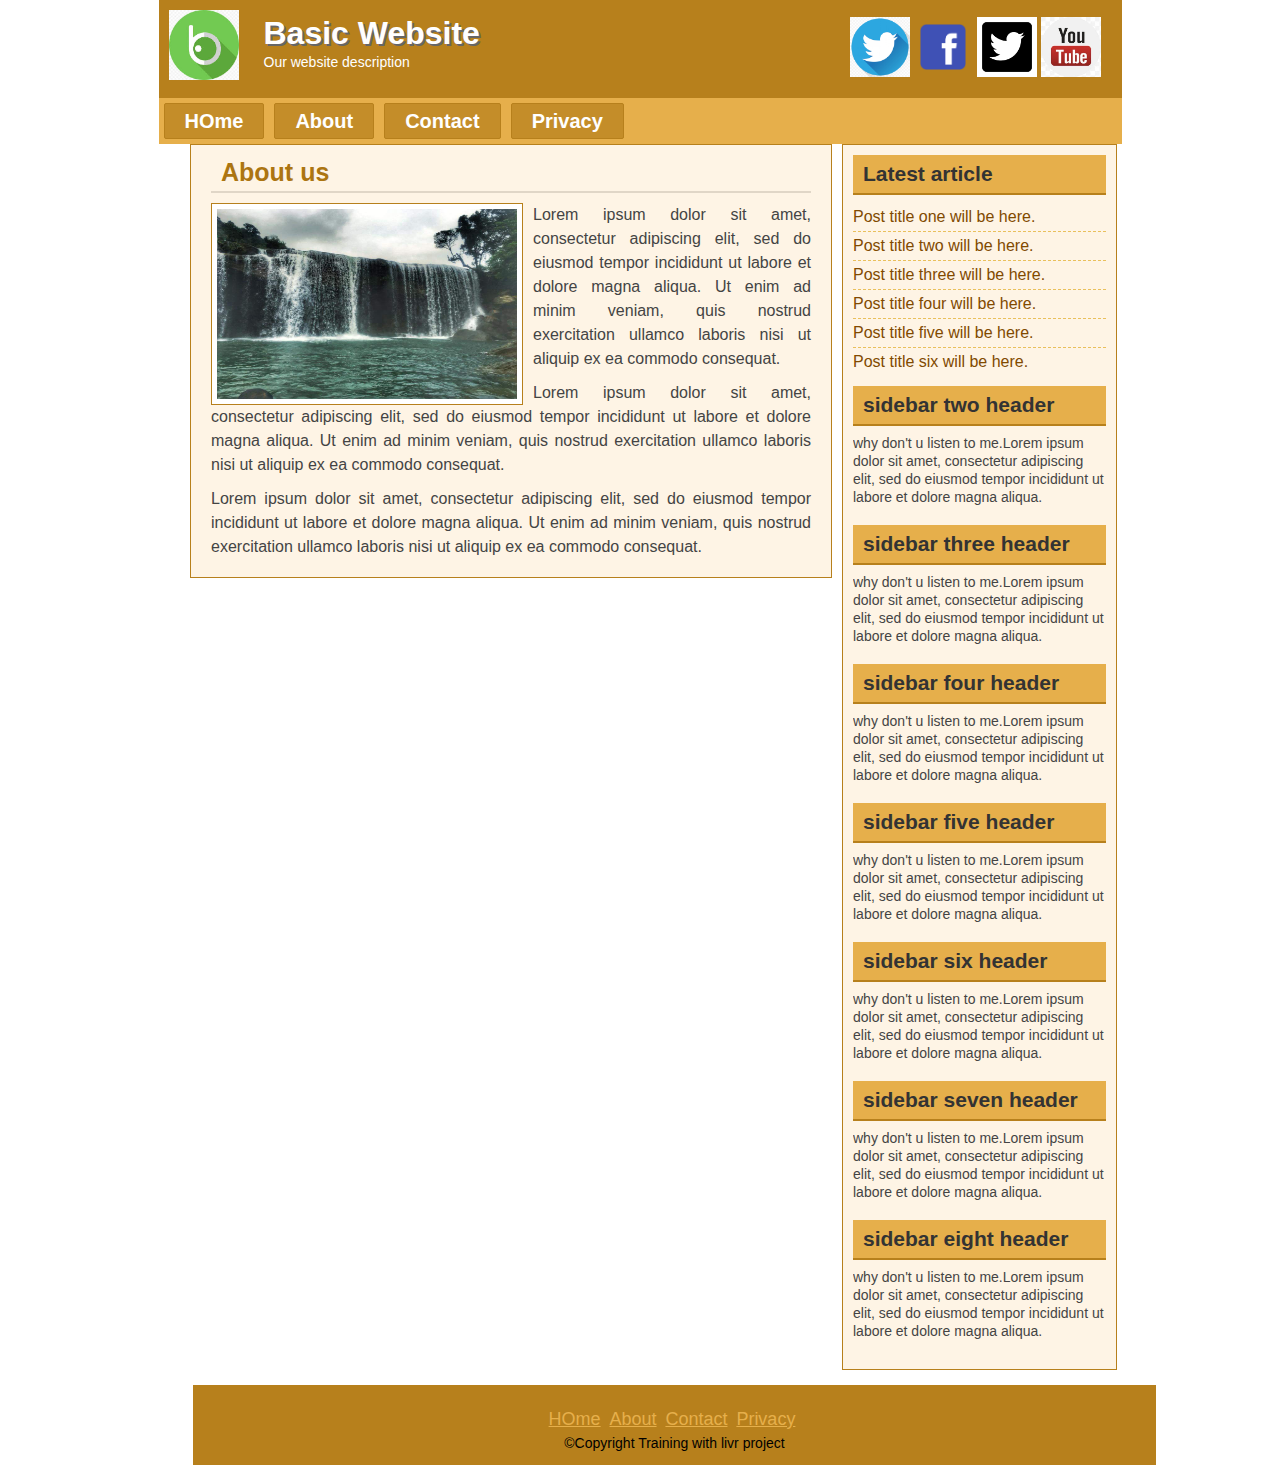
<file: about.html>
<!doctype html>
<html>
<head>
<title>Basic Website</title>
<link rel="stylesheet" href="style.css">
</head>
<body>
<div class="headersection templete clear">
<div class="logo">
<img src="images/logo.png" alt="logo"/>
<h2>Basic Website</h2>
<p>Our website description</p>
</div>
<div class="social">
<a href="#"><img src="images/twt.png" alt="twitter"/></a>
<a href="#"><img src="images/fb.png" alt="facebook"/></a>
<a href="#"><img src="images/btwt.png" alt="black twitter"/></a>
<a href="#"><img src="images/yt.png" alt="youtube"/></a>
</div>
</div>
<div class="navsection templete clear">
<ul>
<li><a href="#">HOme</a></li>
<li><a href="#">About</a></li>
<li><a href="#">Contact</a></li>
<li><a href="#">Privacy</a></li>
</ul>
</div>
<div class="contentsection templete clear">
<div class="maincontent clear">
<div class="about">
<h2>About us</h2>
<img src="images/about.jpg" alt="my image"/>
<p>
Lorem ipsum dolor sit amet, consectetur adipiscing elit, sed do eiusmod 
tempor incididunt ut labore et dolore magna aliqua. Ut enim ad minim
veniam, quis nostrud exercitation ullamco laboris nisi ut aliquip ex ea
commodo consequat.
</p>
<p>
Lorem ipsum dolor sit amet, consectetur adipiscing elit, sed do eiusmod 
tempor incididunt ut labore et dolore magna aliqua. Ut enim ad minim
veniam, quis nostrud exercitation ullamco laboris nisi ut aliquip ex ea
commodo consequat.
</p>
<p>
Lorem ipsum dolor sit amet, consectetur adipiscing elit, sed do eiusmod 
tempor incididunt ut labore et dolore magna aliqua. Ut enim ad minim
veniam, quis nostrud exercitation ullamco laboris nisi ut aliquip ex ea
commodo consequat.
</p>
</div>
</div>
<div class="sidebar clear">
<div class="samesidebar clear">
<h2>Latest article</h2>
<ul>
<li><a href="#">Post title one will be here.</a></li>
<li><a href="#">Post title two will be here.</a></li>
<li><a href="#">Post title three will be here.</a></li>
<li><a href="#">Post title four will be here.</a></li>
<li><a href="#">Post title five will be here.</a></li>
<li><a href="#">Post title six will be here.</a></li>
</ul>
</div>
<div class="samesidebar clear">
<h2>sidebar two header</h2>
<p>why don't u listen to me.Lorem ipsum dolor sit amet, consectetur adipiscing elit, 
sed do eiusmod tempor incididunt ut labore et dolore magna aliqua.</p>
</div>
<div class="samesidebar clear">
<h2>sidebar three header</h2>
<p>why don't u listen to me.Lorem ipsum dolor sit amet, consectetur adipiscing elit, 
sed do eiusmod tempor incididunt ut labore et dolore magna aliqua.</p>
</div>
<div class="samesidebar clear">
<h2>sidebar four header</h2>
<p>why don't u listen to me.Lorem ipsum dolor sit amet, consectetur adipiscing elit, 
sed do eiusmod tempor incididunt ut labore et dolore magna aliqua.</p>
</div>
<div class="samesidebar clear">
<h2>sidebar five header</h2>
<p>why don't u listen to me.Lorem ipsum dolor sit amet, consectetur adipiscing elit, 
sed do eiusmod tempor incididunt ut labore et dolore magna aliqua.</p>
</div>
<div class="samesidebar clear">
<h2>sidebar six header</h2>
<p>why don't u listen to me.Lorem ipsum dolor sit amet, consectetur adipiscing elit, 
sed do eiusmod tempor incididunt ut labore et dolore magna aliqua.</p>
</div>
<div class="samesidebar clear">
<h2>sidebar seven header</h2>
<p>why don't u listen to me.Lorem ipsum dolor sit amet, consectetur adipiscing elit, 
sed do eiusmod tempor incididunt ut labore et dolore magna aliqua.</p>
</div>
<div class="samesidebar clear">
<h2>sidebar eight header</h2>
<p>why don't u listen to me.Lorem ipsum dolor sit amet, consectetur adipiscing elit, 
sed do eiusmod tempor incididunt ut labore et dolore magna aliqua.</p>
</div>
</div>
</div>
<div class="footersection templete clear">
  <div class="footermenu clear">
<ul>
<li><a href="#">HOme</a></li>
<li><a href="#">About</a></li>
<li><a href="#">Contact</a></li>
<li><a href="#">Privacy</a></li>
</ul>
  </div>
  <div>
  <p>&copy;Copyright Training with livr project</p>
  </div>
</div>
</body>
</html>
</file>
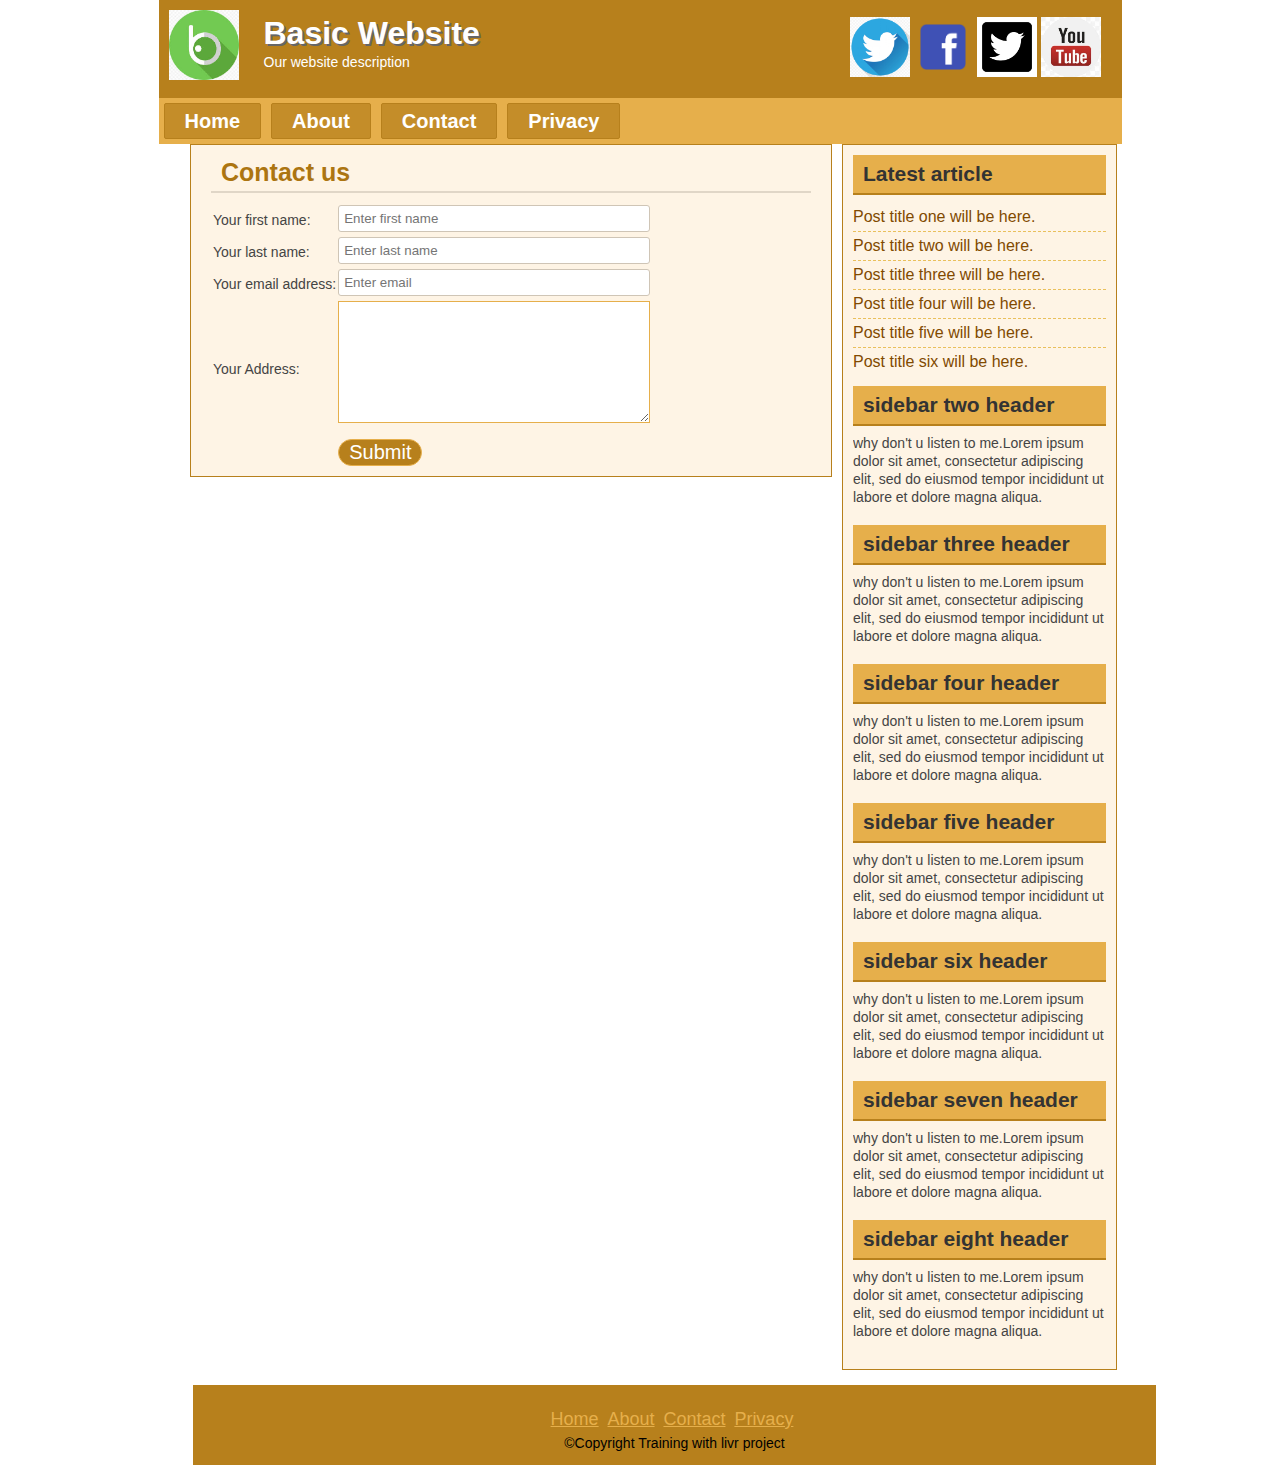
<file: Contact.html>
<!doctype html>
<html>
<head>
<title>Basic Website</title>
<link rel="stylesheet" href="style.css">
</head>
<body>
<div class="headersection templete clear">
<div class="logo">
<img src="images/logo.png" alt="logo"/>
<h2>Basic Website</h2>
<p>Our website description</p>
</div>
<div class="social">
<a href="#"><img src="images/twt.png" alt="twitter"/></a>
<a href="#"><img src="images/fb.png" alt="facebook"/></a>
<a href="#"><img src="images/btwt.png" alt="black twitter"/></a>
<a href="#"><img src="images/yt.png" alt="youtube"/></a>
</div>
</div>
<div class="navsection templete clear">
<ul>
<li><a href="#">Home</a></li>
<li><a href="#">About</a></li>
<li><a href="#">Contact</a></li>
<li><a href="#">Privacy</a></li>
</ul>
</div>
<div class="contentsection templete clear">
<div class="maincontent clear">
<div class="about">
<h2>Contact us</h2>
<table>
  <tr>
    <td>Your first name:</td>
	<td><input type="text" name="First name" placeholder="Enter first name"</td>
  </tr>
  <tr>
    <td>Your last name:</td>
	<td><input type="text" name="Last name" placeholder="Enter last name"</td>
  </tr>
  <tr>
    <td>Your email address:</td>
	<td><input type="text" name="email" placeholder="Enter email"</td>
  </tr>
  <tr>
    <td>Your Address:</td>
	<td><textarea></textarea></td>
  </tr>
  <tr>
    <td></td>
	<td><input type="submit" name="submit" value="Submit"</td>
  </tr>
</table>
</div>
</div>
<div class="sidebar clear">
<div class="samesidebar clear">
<h2>Latest article</h2>
<ul>
<li><a href="#">Post title one will be here.</a></li>
<li><a href="#">Post title two will be here.</a></li>
<li><a href="#">Post title three will be here.</a></li>
<li><a href="#">Post title four will be here.</a></li>
<li><a href="#">Post title five will be here.</a></li>
<li><a href="#">Post title six will be here.</a></li>
</ul>
</div>
<div class="samesidebar clear">
<h2>sidebar two header</h2>
<p>why don't u listen to me.Lorem ipsum dolor sit amet, consectetur adipiscing elit, 
sed do eiusmod tempor incididunt ut labore et dolore magna aliqua.</p>
</div>
<div class="samesidebar clear">
<h2>sidebar three header</h2>
<p>why don't u listen to me.Lorem ipsum dolor sit amet, consectetur adipiscing elit, 
sed do eiusmod tempor incididunt ut labore et dolore magna aliqua.</p>
</div>
<div class="samesidebar clear">
<h2>sidebar four header</h2>
<p>why don't u listen to me.Lorem ipsum dolor sit amet, consectetur adipiscing elit, 
sed do eiusmod tempor incididunt ut labore et dolore magna aliqua.</p>
</div>
<div class="samesidebar clear">
<h2>sidebar five header</h2>
<p>why don't u listen to me.Lorem ipsum dolor sit amet, consectetur adipiscing elit, 
sed do eiusmod tempor incididunt ut labore et dolore magna aliqua.</p>
</div>
<div class="samesidebar clear">
<h2>sidebar six header</h2>
<p>why don't u listen to me.Lorem ipsum dolor sit amet, consectetur adipiscing elit, 
sed do eiusmod tempor incididunt ut labore et dolore magna aliqua.</p>
</div>
<div class="samesidebar clear">
<h2>sidebar seven header</h2>
<p>why don't u listen to me.Lorem ipsum dolor sit amet, consectetur adipiscing elit, 
sed do eiusmod tempor incididunt ut labore et dolore magna aliqua.</p>
</div>
<div class="samesidebar clear">
<h2>sidebar eight header</h2>
<p>why don't u listen to me.Lorem ipsum dolor sit amet, consectetur adipiscing elit, 
sed do eiusmod tempor incididunt ut labore et dolore magna aliqua.</p>
</div>
</div>
</div>
<div class="footersection templete clear">
  <div class="footermenu clear">
<ul>
<li><a href="#">Home</a></li>
<li><a href="#">About</a></li>
<li><a href="#">Contact</a></li>
<li><a href="#">Privacy</a></li>
</ul>
  </div>
  <div>
  <p>&copy;Copyright Training with livr project</p>
  </div>
</div>
</body>
</html>
</file>
<file: style.css>
*{margin:0;padding:0;outline:0}
body{font-family:arial;font-size:14px;line-height:18px;color#000;}

	.templete{width: 963px;margin: 0 auto;}
	.clear{overflow:hidden;}
	input[type="text"],input[type="email"]{
	padding: 5px;
    width: 300px;
    margin-bottom: 3px;
    border: 1px solid #cfc5b6;
    border-radius: 3px;
	}
	input[type="submit"]{
		font-size: 20px;
    background: #b7801c;
    cursor: pointer;
    color: #fff;
    border: 1px solid #e6af4b;
    padding: 1px 10px;
    border-radius: 30px;
	}
	input[type="submit"]:hover{background:#fef4ef;color:#000;}
	textarea{
		margin-bottom:10px;
		padding:5px;
		border:1px solid #e6af4b;
		height:110px;
		width:300px;
	}
	.headersection{background:#b7801c;color:#fff;}
	.logo{width:430px;float:left;}
	.logo img{
	padding: 10px;
    padding-left: 10px;
    padding-top: 10px;
    padding-bottom: 10px;
    width: 70px;
    margin-right: 15px;
	float:left;
	}
	.logo h2{
	color: #fff;
    font-size: 32px;
    margin-bottom: 11px;
    margin-top: 24px;
    text-shadow: 2px 2px 0 #666;
	}
	.logo p{}
	.social{
	width: 255px;
    float: right;
    padding: 17px;
	}
	.social img{width:60px;}
	
	.navsection{background:#e6af4b;}
	.navsection ul{margin:0;padding:0;list-style:none;}
	.navsection ul li{display:block;float:left;}
	.navsection ul li a{
	background:#c48d29;
	border-radius:2px;
	border:1px solid #b7801c;
    text-decoration: none;
    display: block;
    padding: 8px 20px; 
    color: #fff;
    font-weight: bold;
    overflow: hidden;
    font-size: 20px;
	margin:5px;
	}
	.navsection ul li a:hover{background:#fef4e5;color:#333;}
	.slidersection{
		/*box-shadow:0 8px 10px -2px #555;*/
		margin-bottom:5px;
	}
	.contentsection{background:#ffffff;color:#444;width: 1313px;float: left;}
	.maincontent{
	width: 600px;
	background: #fef4e5 none repeat scroll 0 0;
	float: left;
	padding: 8px 20px;
	margin: 0 10px 10px 0;
	border: 1px solid #b7801c;
	margin-left: 190px;
	}
	.maincontent p{
		font-size:16px;
		line-height:22px;
		margin-bottom:15px;
		
	}
	.about {}
	.about h2{
		border-bottom:2px solid #e0d6c7;
		color:#ac7511;
		font-size:25px;
		margin-bottom:10px;
		padding:10px;
		}
	.about img{
	float: left;
    width: 300px;
    background: #fff;
    padding: 5px;
    border: 1px solid #b7801c;
    margin-right: 10px;
	height:190px;
	}
	.about p{
	font-size: 16px;
    line-height: 24px;
    margin-bottom: 10px;
    text-align: justify;
	}
	.samepost{}
	.samepost h2{
		border-bottom:2px solid #e0d6c7;
		color:#ac7511;
		font-size:25px;
		margin-bottom:10px;
		padding:10px;
	}
	.samepost img{
	float: left;
    width: 200px;
    margin-right: 10px;
    background: #fff;
    padding: 5px;
    border: 1px solid #ebb450;
	}
	.samepost p{
		font-size: 16px;
    line-height: 23px;
    text-align: justify;
	}
	.readmore{float:right;margin-top:10px;}
	.readmore a{
		background:#fff;
		text-decoration:none;
		display:block;
		padding:4px 8px;
		font-size:17px;
		color:#b7801c;
		border:1px solid #b7801c;
		border-radius:3px;
		
	}
	.readmore a:hover{color:#e16525;}
	.sidebar{
	width: 253px;
	background: #fef4e5;
	float: right;
	padding: 10px;
	margin-top: 0;
	margin-bottom: 15px;
	border: 1px solid #b7801c;
	overflow: hidden;
	display: inline-block;
	margin-right: 196px;
	}
	.samesidebar{margin-bottom:10px;}
	.samesidebar h2{
		background: #e6af4b;
        border-bottom: 2px solid #b7801c;
        margin-bottom: 8px;
        padding: 10px;
		color:#333;
	}
	.samesidebar ul{padding:0;margin:0;list-style:none;}
	.samesidebar ul li{
	font-size: 16px;
    padding: 5px 8px;
    padding-left: 0;
    border-bottom: 1px dashed #e9c05c;
	}
	.samesidebar ul li:last-child{border-bottom:0px dashed #e9c05c;}
	.samesidebar ul li a{
		text-decoration:none;
		color:#814a00;
		}
	.samesidebar ul li a:hover{color:#df5c25;}
	.samesidebar p{margin-bottom: 9px;}
	.footersection{height:80px;background:#b7801c;text-align:center;margin-left: 193px;}
	.footermenu {
		margin-top: 25px;
    margin-bottom: 5px;
	}
	.footermenu ul{padding:0;margin:0;list-style:none;text-align:center;}
	.footermenu ul li{display:inline-block;}
	.footermenu ul li a{
		color:#e6af4b;
		font-size:18px;
		margin-right:5px;
	}
	.footersection p{}
</file>
